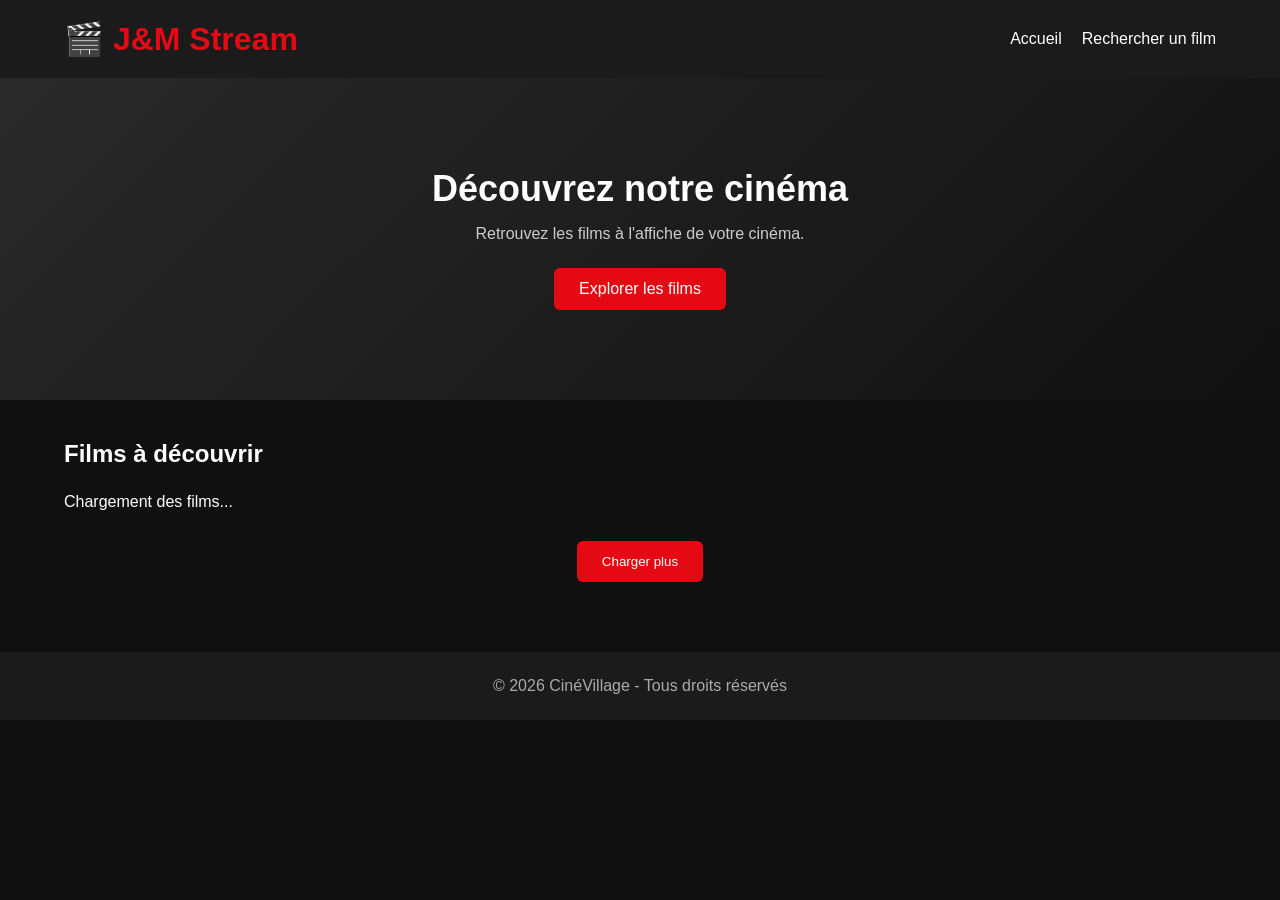
<file: index.html>
<!DOCTYPE html>
<html lang="fr">
<head>
    <meta charset="UTF-8">
    <meta name="viewport" content="width=device-width, initial-scale=1.0">
    <title>CinéVillage - Accueil</title>
    <link rel="stylesheet" href="css/style.css">
</head>

<body>

    <header>
        <h1>🎬 J&M Stream</h1>

        <nav>
            <a href="index.html">Accueil</a>
            <a href="search.html">Rechercher un film</a>
        </nav>
    </header>

    <main>
        <section class="hero">
            <h2>Découvrez notre cinéma</h2>
            <p>Retrouvez les films à l'affiche de votre cinéma.</p>
            <a href="search.html" class="btn">Explorer les films</a>
        </section>

        <section class="movies-section">
            <h2>Films à découvrir</h2>

            <div id="movies-container" class="movies-grid">
                <p>Chargement des films...</p>
            </div>

            <button id="load-more">Charger plus</button>
        </section>
    </main>

    <footer>
        <p>© 2026 CinéVillage - Tous droits réservés</p>
    </footer>

    <script type="module" src="js/index.js"></script>

</body>
</html>
</file>
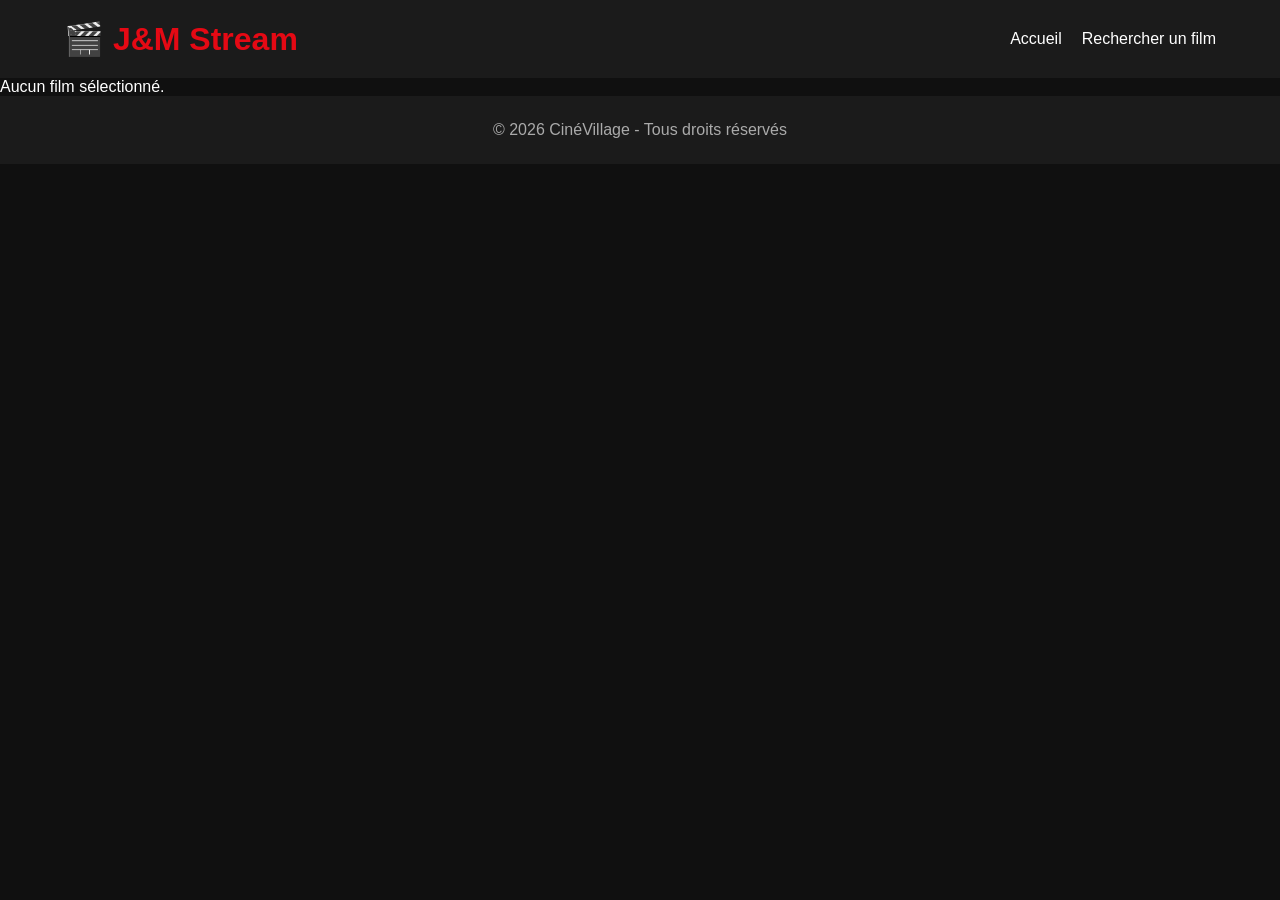
<file: movie.html>
<!DOCTYPE html>
<html lang="fr">

<head>
    <meta charset="UTF-8">
    <meta name="viewport" content="width=device-width, initial-scale=1.0">

    <title>CinéVillage - Détails du film</title>

    <link rel="stylesheet" href="css/style.css">
</head>

<body>

    <header>
        <h1>🎬 J&M Stream </h1>

        <nav>
            <a href="index.html">Accueil</a>
            <a href="search.html">Rechercher un film</a>
        </nav>
    </header>

    <main>
        <section id="movie-details" class="movie-details">
            <p>Chargement des informations du film...</p>
        </section>
    </main>

    <footer>
        <p>© 2026 CinéVillage - Tous droits réservés</p>
    </footer>

    <script type="module" src="js/movie.js"></script>

</body>
</html>
</file>
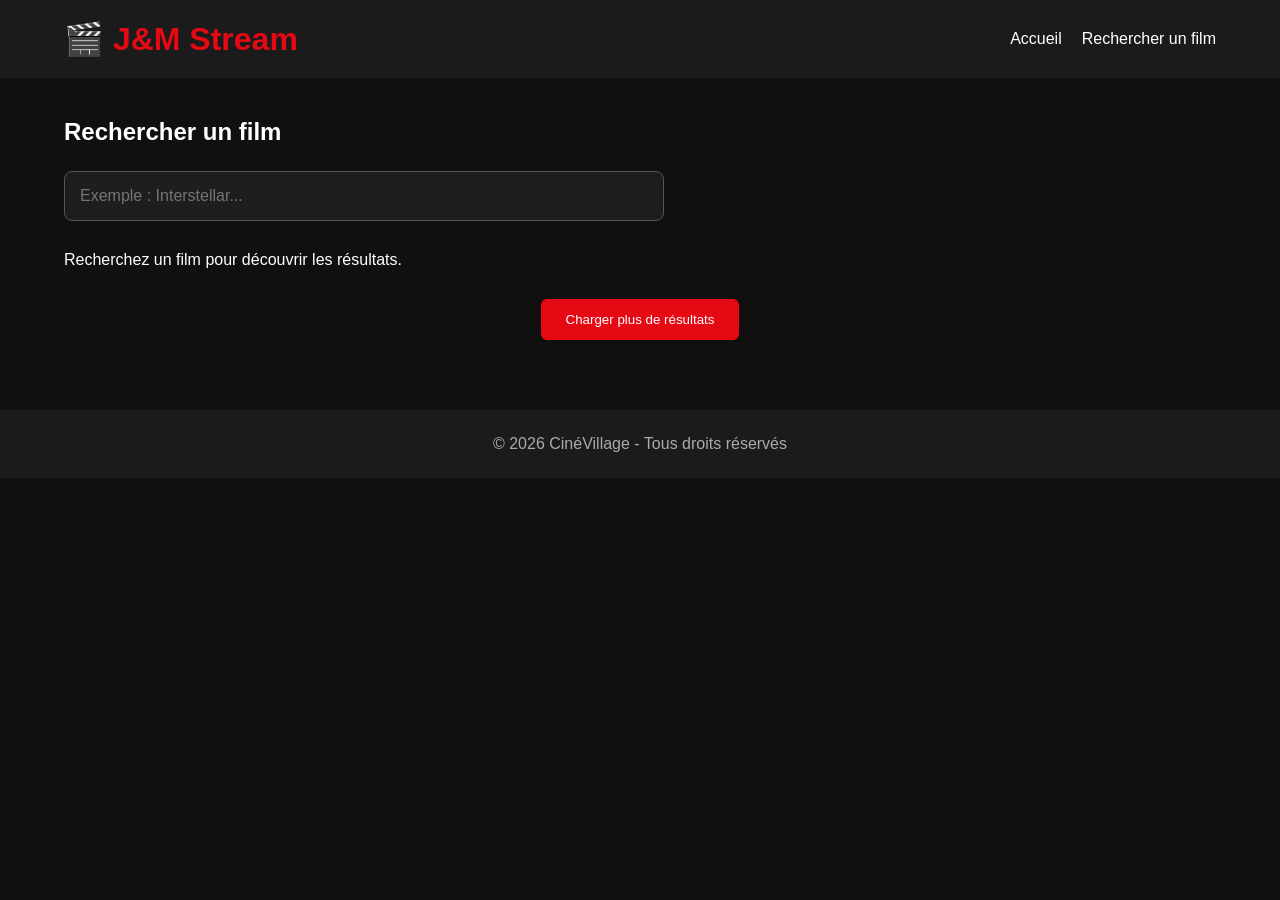
<file: search.html>
<!DOCTYPE html>
<html lang="fr">

<head>
    <meta charset="UTF-8">
    <meta name="viewport" content="width=device-width, initial-scale=1.0">

    <title>CinéVillage - Recherche</title>

    <link rel="stylesheet" href="css/style.css">
</head>

<body>

    <header>
        <h1>🎬 J&M Stream</h1>

        <nav>
            <a href="index.html">Accueil</a>
            <a href="search.html">Rechercher un film</a>
        </nav>
    </header>

    <main>

        <section class="movies-section">

            <h2>Rechercher un film</h2>

            <input
                type="search"
                id="search-input"
                placeholder="Exemple : Interstellar..."
                aria-label="Rechercher un film"
            >

            <div id="search-results" class="movies-grid">
                <p>Recherchez un film pour découvrir les résultats.</p>
            </div>

            <button id="load-more" hidden>
                Charger plus de résultats
            </button>

        </section>

    </main>

    <footer>
        <p>© 2026 CinéVillage - Tous droits réservés</p>
    </footer>

    <script type="module" src="js/search.js"></script>

</body>
</html>
</file>
<file: css/style.css>
/* Réglages généraux */
* {
    margin: 0;
    padding: 0;
    box-sizing: border-box;
}

body {
    font-family: Arial, sans-serif;
    background-color: #101010;
    color: white;
}

/* En-tête */
header {
    background-color: #1b1b1b;
    padding: 20px 5%;
    display: flex;
    justify-content: space-between;
    align-items: center;
    flex-wrap: wrap;
    gap: 15px;
}

header h1 {
    color: #e50914;
}

nav {
    display: flex;
    gap: 20px;
}

nav a {
    color: white;
    text-decoration: none;
}

nav a:hover {
    color: #e50914;
}

/* Présentation */
.hero {
    text-align: center;
    padding: 90px 20px;
    background: linear-gradient(135deg, #292929, #111111);
}

.hero h2 {
    font-size: 36px;
    margin-bottom: 15px;
}

.hero p {
    color: #cccccc;
    margin-bottom: 25px;
}

.btn {
    display: inline-block;
    background-color: #e50914;
    color: white;
    padding: 12px 25px;
    border-radius: 6px;
    text-decoration: none;
}

/* Section des films */
.movies-section {
    padding: 40px 5%;
}

.movies-section h2 {
    margin-bottom: 25px;
}

.movies-grid {
    display: grid;
    grid-template-columns: repeat(auto-fit, minmax(180px, 1fr));
    gap: 25px;
}

.movie-card {
    background-color: #1e1e1e;
    border-radius: 10px;
    overflow: hidden;
    padding-bottom: 20px;
    transition: transform 0.3s;
}

.movie-card:hover {
    transform: translateY(-5px);
}

.movie-card img {
    width: 100%;
    height: 280px;
    object-fit: cover;
}

.movie-card h3,
.movie-card p,
.movie-card a {
    margin: 12px;
}

.movie-card p {
    color: #cccccc;
    font-size: 14px;
    line-height: 1.5;
}

.movie-card a {
    display: inline-block;
    color: #e50914;
    text-decoration: none;
    font-weight: bold;
}

/* Bouton */
button {
    display: block;
    margin: 30px auto;
    padding: 13px 25px;
    background-color: #e50914;
    color: white;
    border: none;
    border-radius: 6px;
    cursor: pointer;
}

button:hover {
    background-color: #b20710;
}

button:disabled {
    opacity: 0.5;
    cursor: not-allowed;
}

/* Pied de page */
footer {
    background-color: #1b1b1b;
    text-align: center;
    padding: 25px;
    color: #aaaaaa;
}

/* Version téléphone */
@media (max-width: 600px) {
    header {
        flex-direction: column;
    }

    .hero h2 {
        font-size: 27px;
    }

    .movies-grid {
        grid-template-columns: repeat(2, minmax(0, 1fr));
        gap: 12px;
    }

    .movie-card img {
        height: 220px;
    }
}



/* Barre de recherche */

#search-input {
    display: block;
    width: 100%;
    max-width: 600px;
    padding: 15px;
    margin: 20px 0 30px;
    border: 1px solid #555;
    border-radius: 8px;
    background-color: #1e1e1e;
    color: white;
    font-size: 16px;
}

#search-input:focus {
    outline: 2px solid #e50914;
}


/* Améliorations du design et de l'accessibilité */

/* Navigation au clavier */
a:focus-visible,
button:focus-visible,
input:focus-visible {
    outline: 3px solid #f5c518;
    outline-offset: 4px;
}

/* Transitions */
.btn,
nav a,
.movie-card a {
    transition: color 0.3s, background-color 0.3s;
}

/* Images */
img {
    max-width: 100%;
}

/* Adaptation mobile */
@media (max-width: 400px) {
    .movies-grid {
        grid-template-columns: 1fr;
    }

    .hero {
        padding: 55px 15px;
    }
}

/* Respect des préférences de mouvement */
@media (prefers-reduced-motion: reduce) {
    *,
    *::before,
    *::after {
        scroll-behavior: auto !important;
        animation-duration: 0.01ms !important;
        transition-duration: 0.01ms !important;
    }
}
</file>
